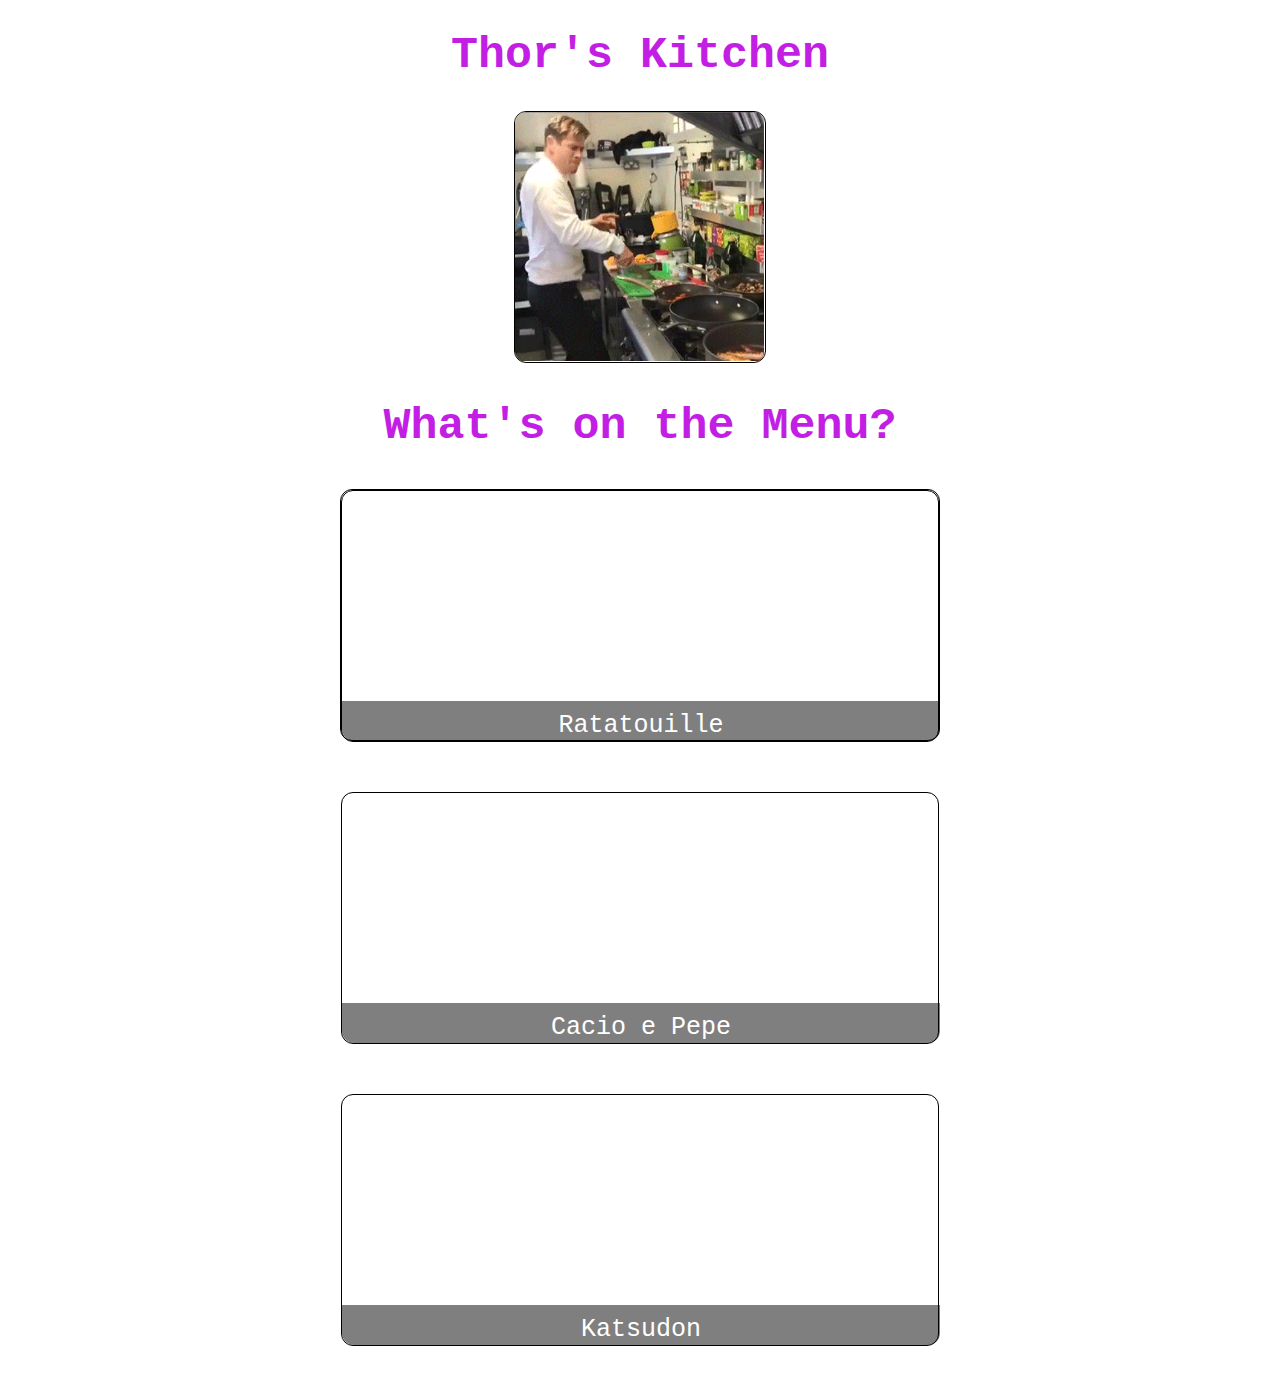
<file: index.html>
<!DOCTYPE html>
<html lang="en">
    <head>    
        <title>Odin Recipe Homepage</title>
        <meta charset="UTF-8">
        <link rel="stylesheet" href="recipe.css">
      </head>
      <body>
        <h1>Thor's Kitchen</h1>
        <img src="./images/ChrisHem.gif" alt="Thor cooking">
        <h2>What's on the Menu?</h2>
          <div id="first">
              <div id="second">
                <p><a href="./recipes/ratatouille.html">Ratatouille</a><br />
                    <a href="./recipes/ratatouille.html">Learn more!</a>
                </p></div>
              <div id="third">
                <p><a href="./recipes/cacio-e-pepe.html">Cacio e Pepe</a><br />
                    <a href="./recipes/cacio-e-pepe.html">Learn More!</a>
                </p></div>
              <div id="fourth">
                <p><a href="./recipes/katsudon.html">Katsudon</a><br />
                    <a href="./recipes/katsudon.html">Learn More!</a>
                </p></div>
          </div>
          <script src="https://code.jquery.com/jquery-3.6.1.min.js"></script>
          <script>
            const div = document.querySelector('#first');

            $('div').on('click', () => {
                $('p').toggleClass('showDescription');
            })
          </script>
    </body>
</html>
</file>
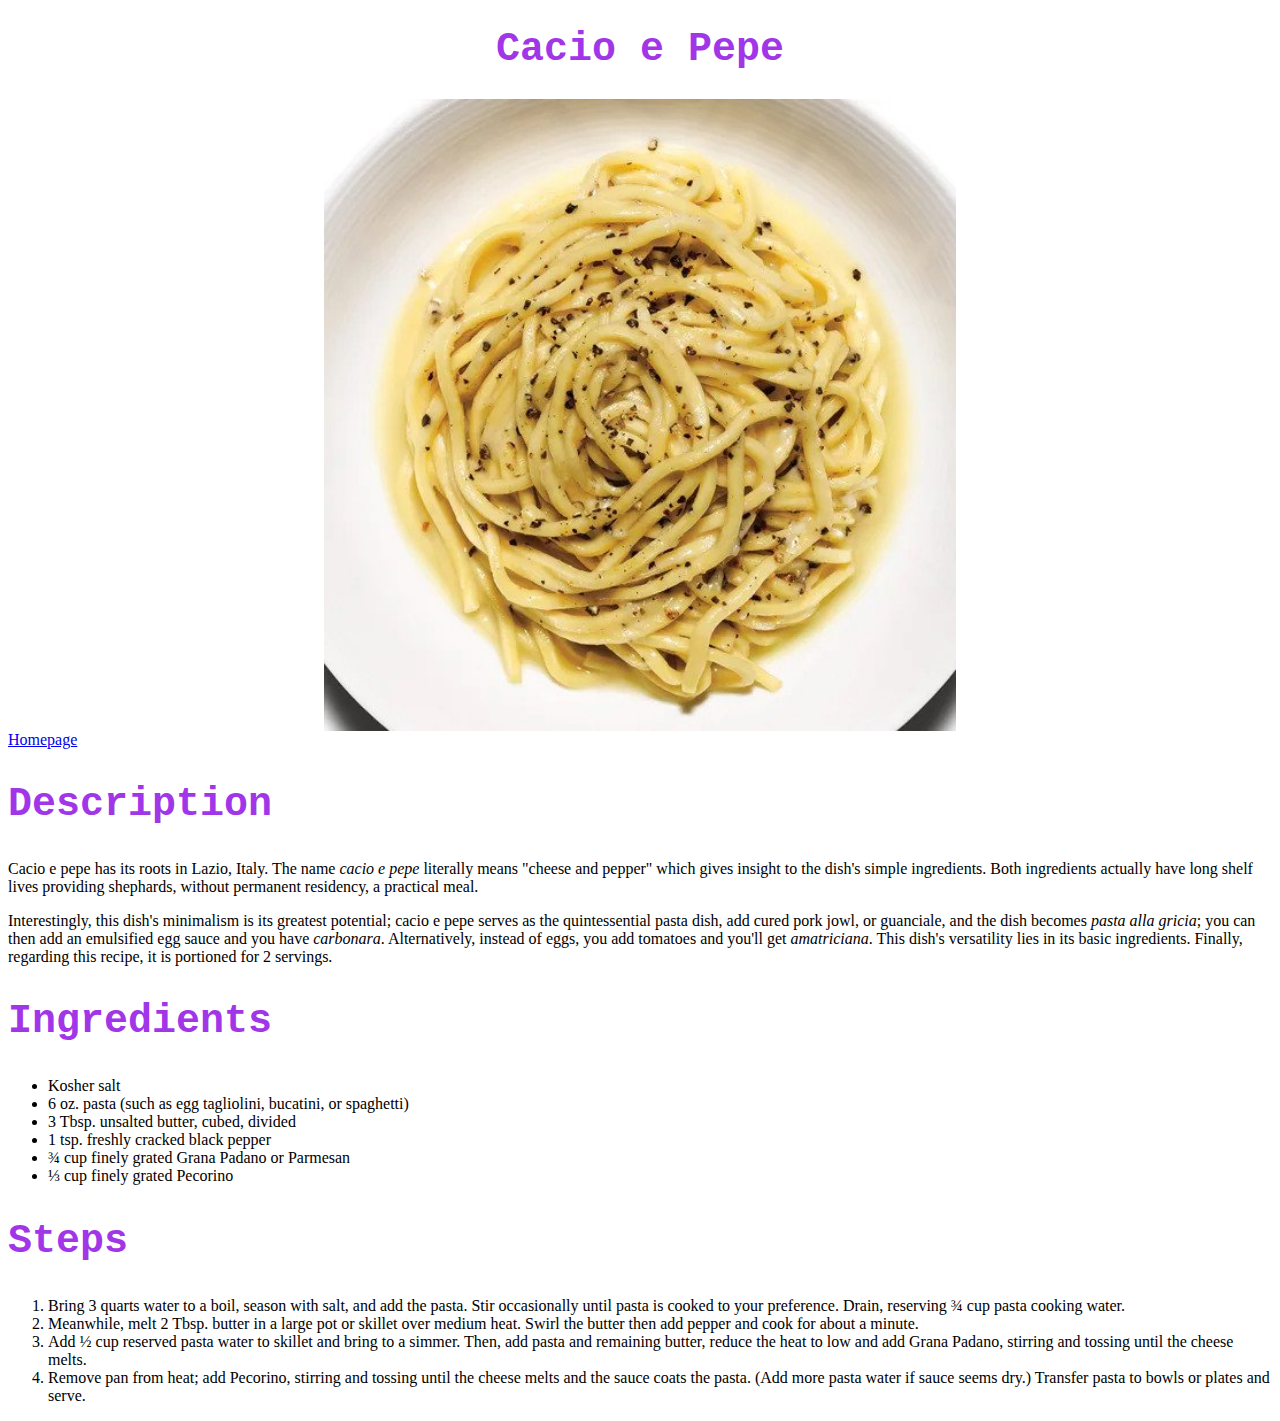
<file: recipes/cacio-e-pepe.html>
<!DOCTYPE html>
<html lang="en">
    <head>
        <title>Cacio e Pepe Recipe</title>
        <meta charset="UTF-8">
        <link rel="stylesheet" href="cacio-e-pepe.css">
    </head>
    <body>
        <h1 class="Fancy">Cacio e Pepe</h1> 
          <img src="../images/Cacio-e-Pepe.jpg" alt="Cacio-e-Pepe">
          <a href="../index.html">Homepage</a>
        <h2>Description</h2>
          <p>Cacio e pepe has its roots in Lazio, Italy. The name <em>cacio e pepe</em> literally means "cheese and pepper"
           which gives insight to the dish's simple ingredients. Both ingredients actually have long shelf lives providing
           shephards, without permanent residency, a practical meal.</p>
           <p>Interestingly, this dish's minimalism is its greatest potential; cacio e pepe serves as the quintessential pasta dish,
            add cured pork jowl, or guanciale, and the dish becomes <em> pasta alla gricia</em>; you can then add an emulsified egg sauce and you 
            have <em>carbonara</em>. Alternatively, instead of eggs, you add tomatoes and you'll get <em>amatriciana</em>. This dish's 
            versatility lies in its basic ingredients. Finally, regarding this recipe, it is portioned for 2 servings. 
           </p>
        <h2>Ingredients</h2>
          <ul>
            <li>Kosher salt</li>
            <li>6 oz. pasta (such as egg tagliolini, bucatini, or spaghetti)</li>
            <li>3 Tbsp. unsalted butter, cubed, divided</li>
            <li>1 tsp. freshly cracked black pepper</li>
            <li>¾ cup finely grated Grana Padano or Parmesan</li>
            <li>⅓ cup finely grated Pecorino</li>
          </ul>
        <h2>Steps</h2>
          <ol>
            <li>Bring 3 quarts water to a boil, season with salt, and add the pasta. Stir occasionally until pasta is cooked to your preference. Drain, reserving ¾ cup pasta cooking water.</li>
            <li>Meanwhile, melt 2 Tbsp. butter in a large pot or skillet over medium heat. Swirl the butter then add pepper and cook for about a minute.</li>
            <li>Add ½ cup reserved pasta water to skillet and bring to a simmer. Then, add pasta and remaining butter, reduce the heat to low and add Grana Padano, stirring and tossing until the cheese melts.</li>
            <li>Remove pan from heat; add Pecorino, stirring and tossing until the cheese melts and the sauce coats the pasta. (Add more pasta water if sauce seems dry.) Transfer pasta to bowls or plates and serve.</li>
          </ol>
    </body>
</html>
</file>
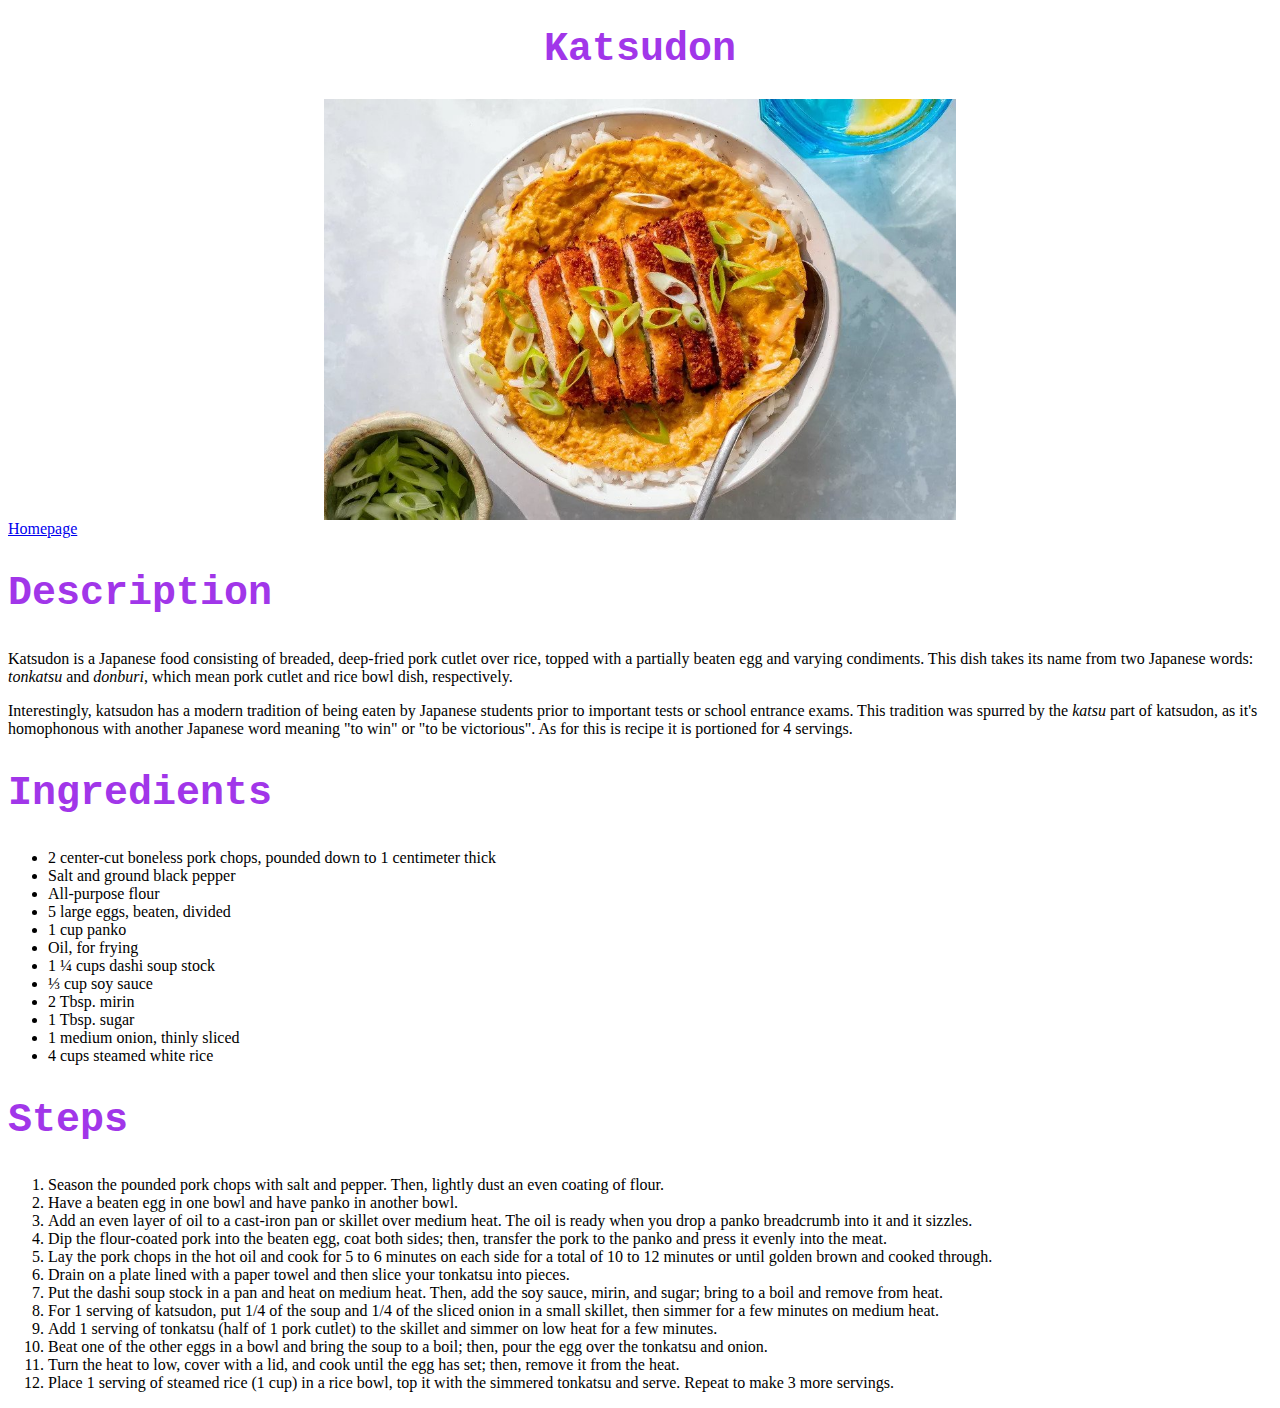
<file: recipes/katsudon.html>
<!DOCTYPE html>
<html lang="en">
    <head>
        <title>Katsudon Recipe</title>
        <meta charset="UTF-8">
        <link rel="stylesheet" href="katsudon.css">
    </head>
    <body>
        <h1 class="Fancy">Katsudon</h1> 
          <img src="../images/katsudon.jpg" alt="Katsudon">
          <a href="../index.html">Homepage</a>
        <h2>Description</h2>
          <p>Katsudon is a Japanese food consisting of breaded, deep-fried pork cutlet over rice, topped with a partially beaten egg and 
            varying condiments. This dish takes its name from two Japanese words: <em>tonkatsu</em> and <em>donburi</em>, which mean 
            pork cutlet and rice bowl dish, respectively.
          </p>
          <p>Interestingly, katsudon has a modern tradition of being eaten by Japanese students prior to important tests or school entrance exams.
            This tradition was spurred by the <em>katsu</em> part of katsudon, as it's homophonous with another Japanese word meaning "to win" or
            "to be victorious". As for this is recipe it is portioned for 4 servings. 
          </p>
        <h2>Ingredients</h2>
          <ul>
            <li>2 center-cut boneless pork chops, pounded down to 1 centimeter thick</li>
            <li>Salt and ground black pepper</li>
            <li>All-purpose flour</li>
            <li>5 large eggs, beaten, divided</li>
            <li>1 cup panko</li>
            <li>Oil, for frying</li>
            <li>1 ¼ cups dashi soup stock</li>
            <li>⅓ cup soy sauce</li>
            <li>2 Tbsp. mirin</li>
            <li>1 Tbsp. sugar</li>
            <li>1 medium onion, thinly sliced</li>
            <li>4 cups steamed white rice</li>
          </ul>
        <h2>Steps</h2>
          <ol>
            <li>Season the pounded pork chops with salt and pepper. Then, lightly dust an even coating of flour.</li>
            <li>Have a beaten egg in one bowl and have panko in another bowl.</li>
            <li>Add an even layer of oil to a cast-iron pan or skillet over medium heat. The oil is ready when you drop a panko breadcrumb into it and it sizzles.</li>
            <li>Dip the flour-coated pork into the beaten egg, coat both sides; then, transfer the pork to the panko and press it evenly into the meat.</li>
            <li>Lay the pork chops in the hot oil and cook for 5 to 6 minutes on each side for a total of 10 to 12 minutes or until golden brown and cooked through.</li>
            <li>Drain on a plate lined with a paper towel and then slice your tonkatsu into pieces.</li>
            <li>Put the dashi soup stock in a pan and heat on medium heat. Then, add the soy sauce, mirin, and sugar; bring to a boil and remove from heat.</li>
            <li>For 1 serving of katsudon, put 1/4 of the soup and 1/4 of the sliced onion in a small skillet, then simmer for a few minutes on medium heat.</li>
            <li>Add 1 serving of tonkatsu (half of 1 pork cutlet) to the skillet and simmer on low heat for a few minutes.</li>
            <li>Beat one of the other eggs in a bowl and bring the soup to a boil; then, pour the egg over the tonkatsu and onion.</li>
            <li>Turn the heat to low, cover with a lid, and cook until the egg has set; then, remove it from the heat.</li>
            <li>Place 1 serving of steamed rice (1 cup) in a rice bowl, top it with the simmered tonkatsu and serve. Repeat to make 3 more servings.</li>
          </ol>
      </body>
</html>
</file>
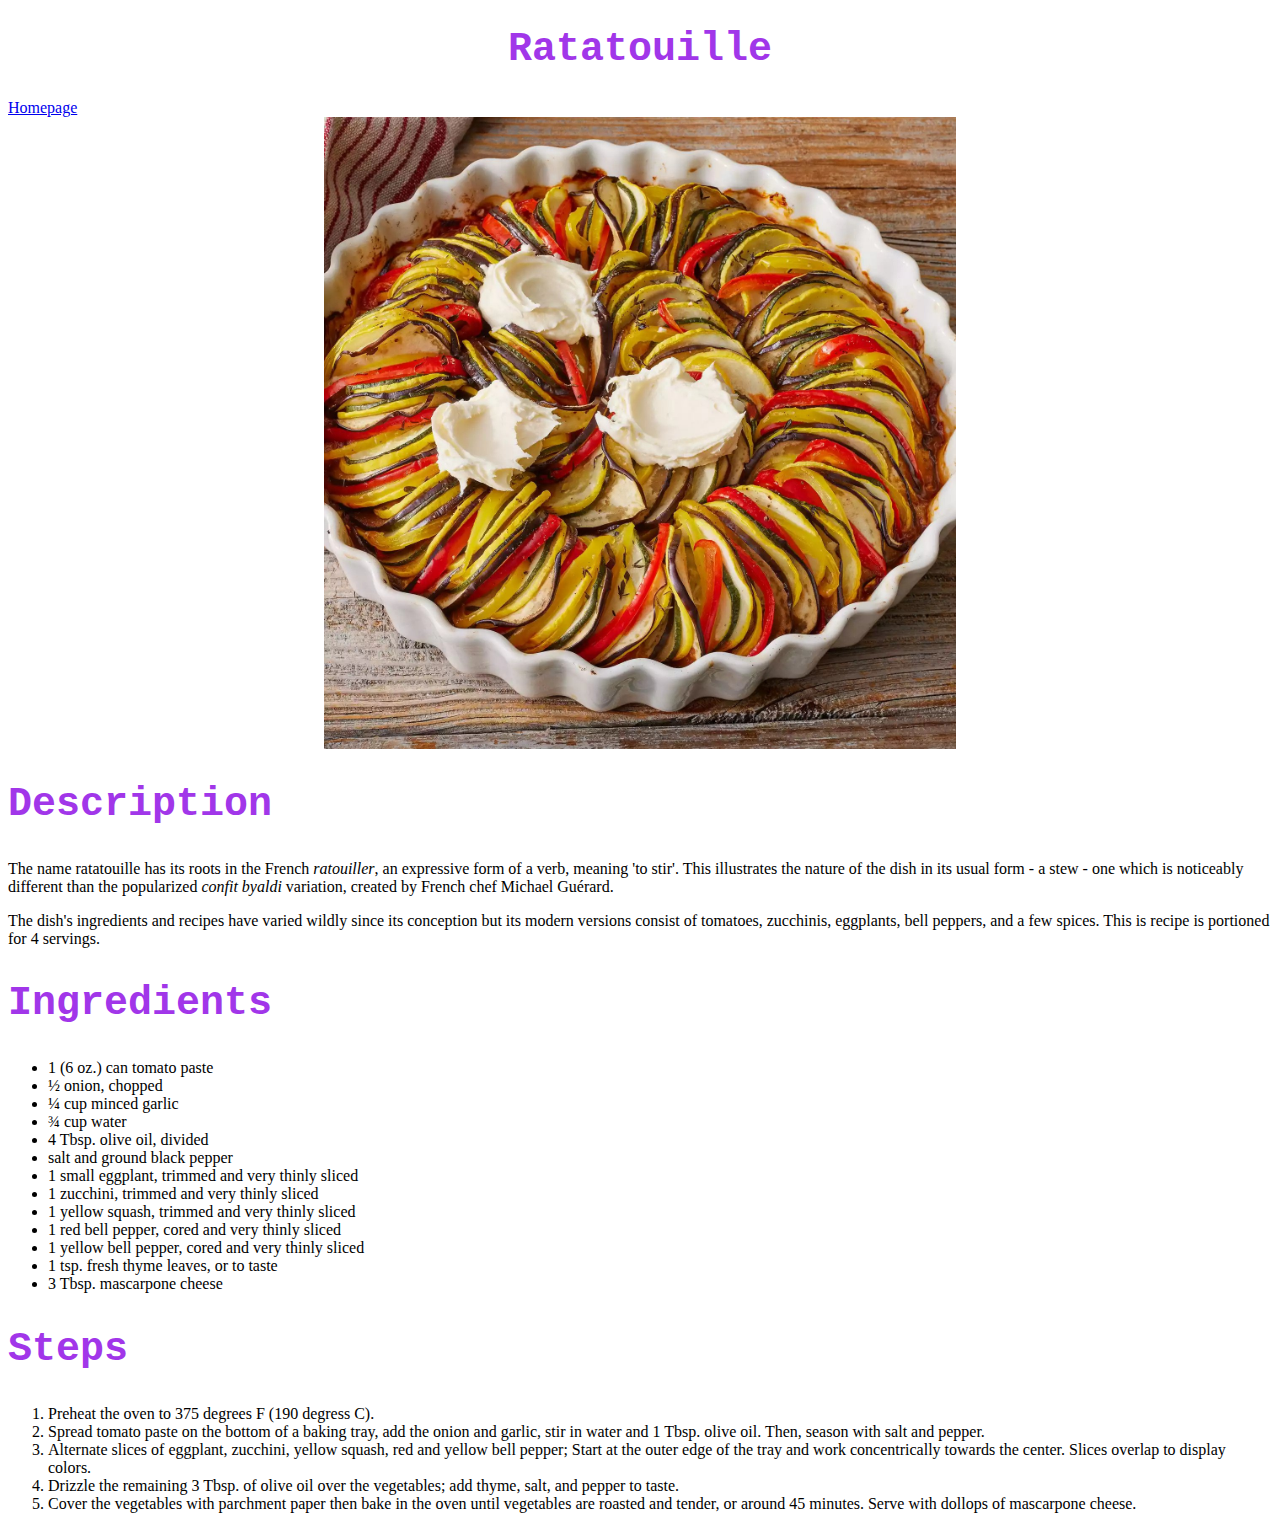
<file: recipes/ratatouille.html>
<!DOCTYPE html>
<html lang="en">
    <head>
        <title>Ratatouille Recipe</title>
        <meta charset="UTF-8">
        <link rel="stylesheet" href="ratatouille.css">
    </head>
    <body>
        <h1 class="Fancy">Ratatouille</h1>
        <a href="../index.html">Homepage</a>
          <img src="../images/Ratatouille.jpg" alt="Ratatouille">
        <h2>Description</h2>
          <p>The name ratatouille has its roots in the French <em>ratouiller</em>, an expressive form of a verb, meaning 'to stir'. 
          This illustrates the nature of the dish in its usual form - a stew - one which is noticeably different than the popularized
          <em>confit byaldi</em> variation, created by French chef Michael Guérard.
          </p>
          <p>The dish's ingredients and recipes have varied wildly since its conception but its modern versions consist of
            tomatoes, zucchinis, eggplants, bell peppers, and a few spices. This is recipe is portioned for 4 servings. 
          </p>
        <h2>Ingredients</h2>
          <ul>
            <li>1 (6 oz.) can tomato paste</li>
            <li>½ onion, chopped</li>
            <li>¼ cup minced garlic</li>
            <li>¾ cup water</li>
            <li>4 Tbsp. olive oil, divided</li>
            <li>salt and ground black pepper</li>
            <li>1 small eggplant, trimmed and very thinly sliced</li>
            <li>1 zucchini, trimmed and very thinly sliced</li>
            <li>1 yellow squash, trimmed and very thinly sliced</li>
            <li>1 red bell pepper, cored and very thinly sliced</li>
            <li>1 yellow bell pepper, cored and very thinly sliced</li>
            <li>1 tsp. fresh thyme leaves, or to taste</li>
            <li>3 Tbsp. mascarpone cheese</li>
          </ul>
        <h2>Steps</h2>
          <ol>
            <li>Preheat the oven to 375 degrees F (190 degress C).</li>
            <li>Spread tomato paste on the bottom of a baking tray, add the onion and garlic, stir in water 
            and 1 Tbsp. olive oil. Then, season with salt and pepper.</li>
            <li>Alternate slices of eggplant, zucchini, yellow squash, red and yellow bell pepper; Start at the outer edge of the tray and work concentrically towards the center. Slices overlap to display colors.</li>
            <li>Drizzle the remaining 3 Tbsp. of olive oil over the vegetables; add thyme, salt, and pepper to taste.</li>
            <li>Cover the vegetables with parchment paper then bake in the oven until vegetables are roasted and tender, or around 45 minutes. Serve with dollops of mascarpone cheese.</li>
          </ol>
    </body>
</html>
</file>
<file: recipe.css>
body {
    font-family:'Courier New', Courier, monospace;
    font-size: 40px;
    max-width: 600px;
    text-align: center;
    color: rgb(195, 31, 228);
    margin: 0 auto;
}

h1,
h2 {
    font-size: 45px;
}

img {
    max-width: 250px;
    height: auto;
    display: block;
    margin: 0 auto;
    border: solid black 1px;
    border-radius: 12px;
}

#first {
    text-align: center;
}

a {
    text-decoration: none;
    color: white;
}

p {
    background-color: rgba(0, 0, 0, 0.5);
    color: white;
    font-size: 25px;
    position: absolute;
    margin: 0;
    bottom: 0;
    height: 20px;
    width: 578px;
    padding: 10px;
    border-bottom-left-radius: 12px;
    border-bottom-right-radius: 12px;
    transition: height .5s;
    -webkit-transition: height .5s;
    -moz-transition: height .5s;
}

div {
    display: block;
    max-width: 700px;
    height: 250px;
    margin: 0 auto 50px auto;
    background-size: cover;
    border: solid black 1px;
    border-radius: 12px;
    position: relative;
}

#second {
    background-image: url("https://i.imgur.com/ODv54BF.jpg");
}

#third {
    background-image: url("https://i.imgur.com/SVEFX19.jpg");
}

#fourth {
    background-image: url("https://i.imgur.com/3aLGWpJ.jpg");
}

.showDescription p{
    height: 50px;
}
</file>
<file: recipes/cacio-e-pepe.css>
h1,
h2 {
    font-family:'Courier New', Courier, monospace;
    font-size: 40px;
    color: #a136e9;
}

h1{ 
    text-align:center;
}

img {
    display: block;
    margin-left: auto;
    margin-right: auto;
    width: 50%;
}
</file>
<file: recipes/katsudon.css>
h1,
h2 {
    font-family:'Courier New', Courier, monospace;
    font-size: 40px;
    color: #a136e9;
}

h1{ 
    text-align:center;
}

img {
    display: block;
    margin-left: auto;
    margin-right: auto;
    width: 50%;
}
</file>
<file: recipes/ratatouille.css>
h1,
h2 {
    font-family:'Courier New', Courier, monospace;
    font-size: 40px;
    color: #a136e9;
}

h1{ 
    text-align:center;
}

img {
    display: block;
    margin-left: auto;
    margin-right: auto;
    width: 50%;
}
</file>
